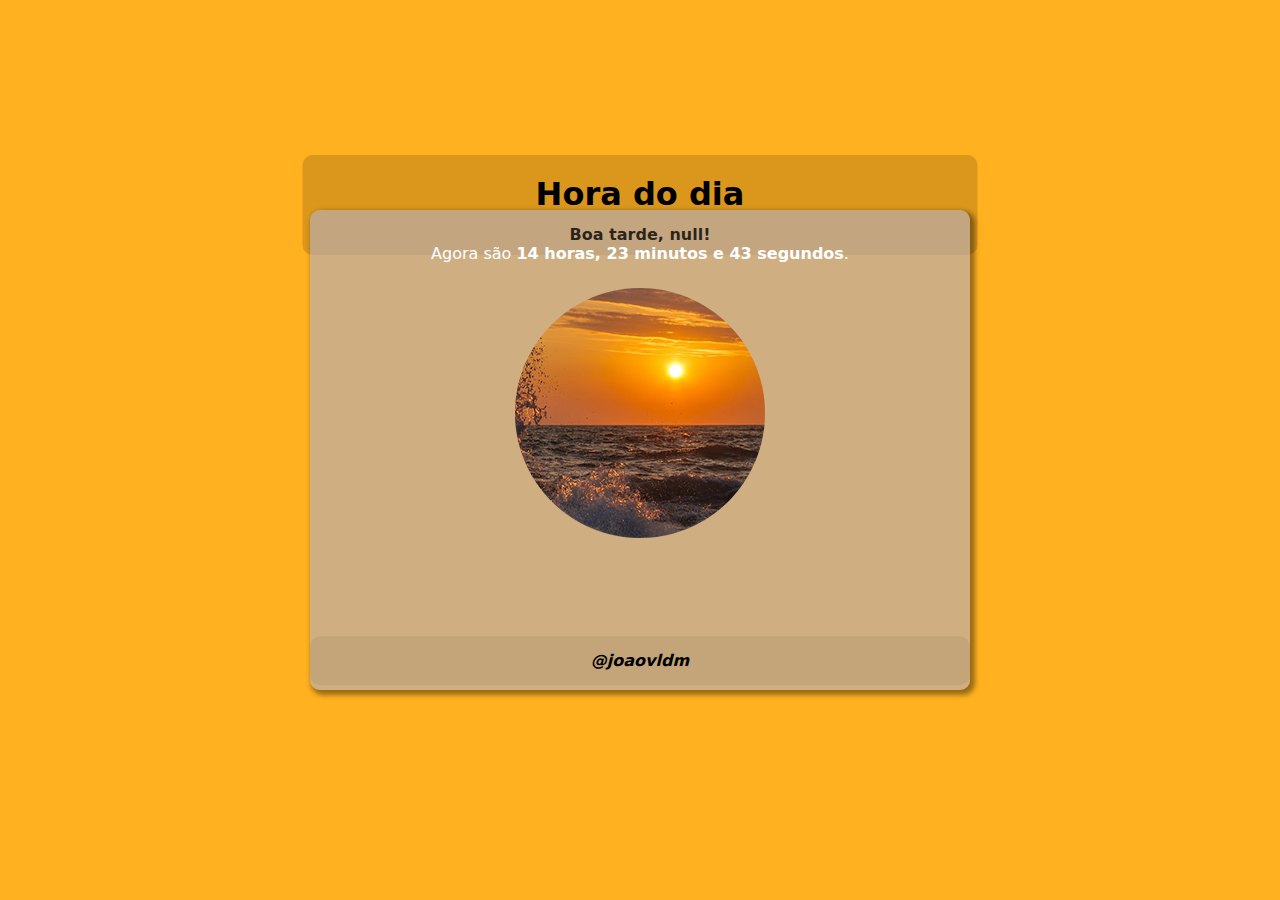
<file: exercícios/ex001/index.html>
<!DOCTYPE html>
<html lang="pt-BR">
<head>
    <meta charset="UTF-8">
    <meta name="viewport" content="width=device-width, initial-scale=1.0">
    <title>Hora do dia</title>
    <link rel="stylesheet" href="style.css">
    
</head>
<body onload="carregar()">
    <header>
        <h1>Hora do dia</h1>
    </header>
    <section>
            <div id="boa"></div>
            <div id="resultado"></div>
            <div id="foto">
                <img id="imagem" src="" alt="">
            </div>
        
    </section>
    <footer>
       <p>@joaovldm</p>
    </footer>
    <script src="script.js"></script>
</body>
</html>
</file>
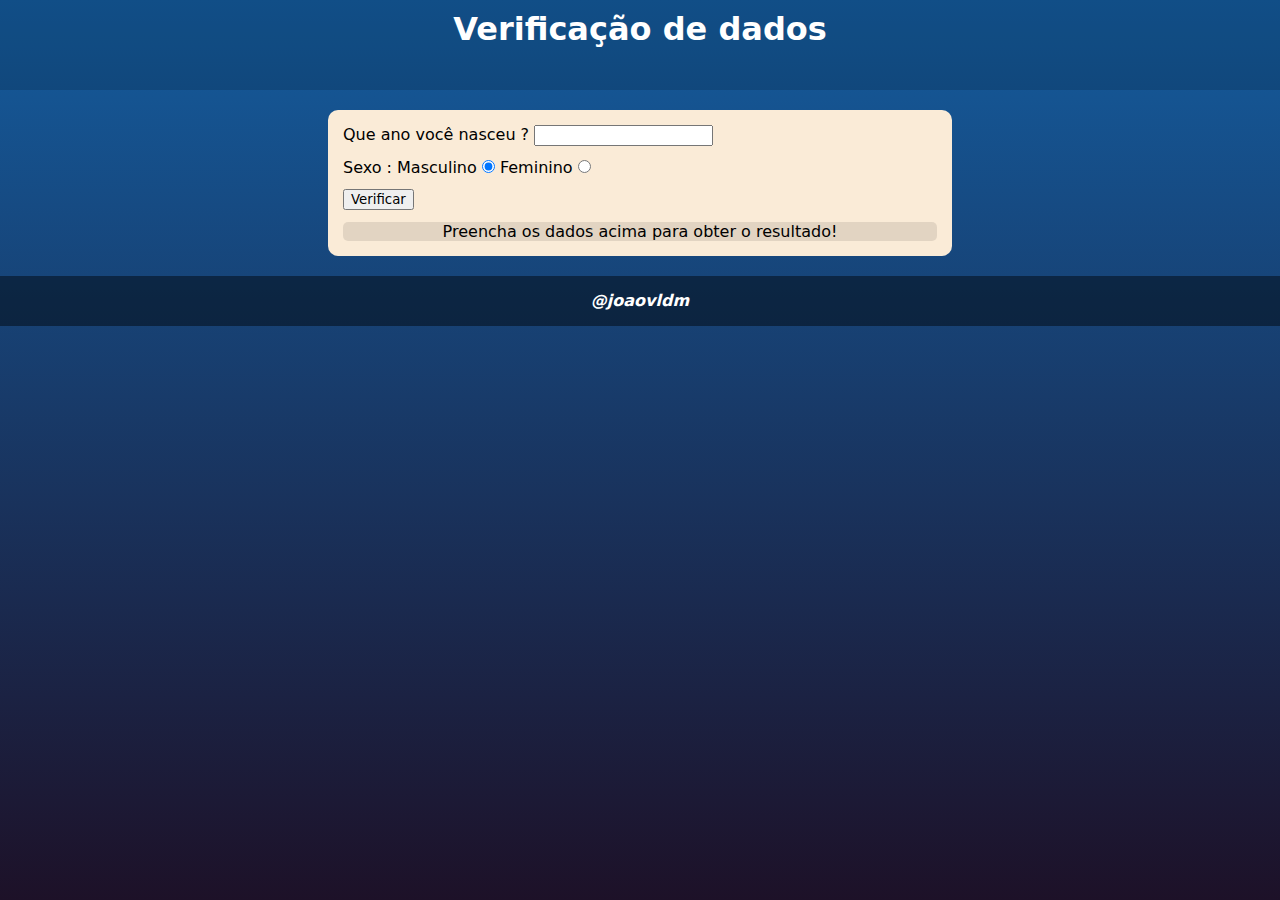
<file: exercícios/ex002/index.html>
<!DOCTYPE html>
<html lang="en">
<head>
    <meta charset="UTF-8">
    <meta name="viewport" content="width=device-width, initial-scale=1.0">
    <title>verificacao</title>
    <link rel="stylesheet" href="style.css">
    <link rel="shortcut icon" href="imagens/favicon.ico" type="image/x-icon">
</head>
<body>
    <header>
        <h1>Verificação de dados</h1>
    </header>
    <section>
        <label for="inasc">Que ano você nasceu ? </label>
        <input type="number" id="inasc" name="nasc" required>
        <p id="p">
            Sexo :   
            <label for="imas">Masculino</label>
            <input type="radio" name="sexo" id="imas" checked>
            <label for="ifem">Feminino</label>
            <input type="radio" name="sexo" id="ifem">
        </p>
        <p><input type="button" value="Verificar" onclick="verificar()" id="teste"></p>
        <div id="resultado">Preencha os dados acima para obter o resultado!</div>
        <!--img#foto-->
    </section>
    <footer><p>@joaovldm</p></footer>
    <script src="script.js"></script>
</body>
</html>
</file>
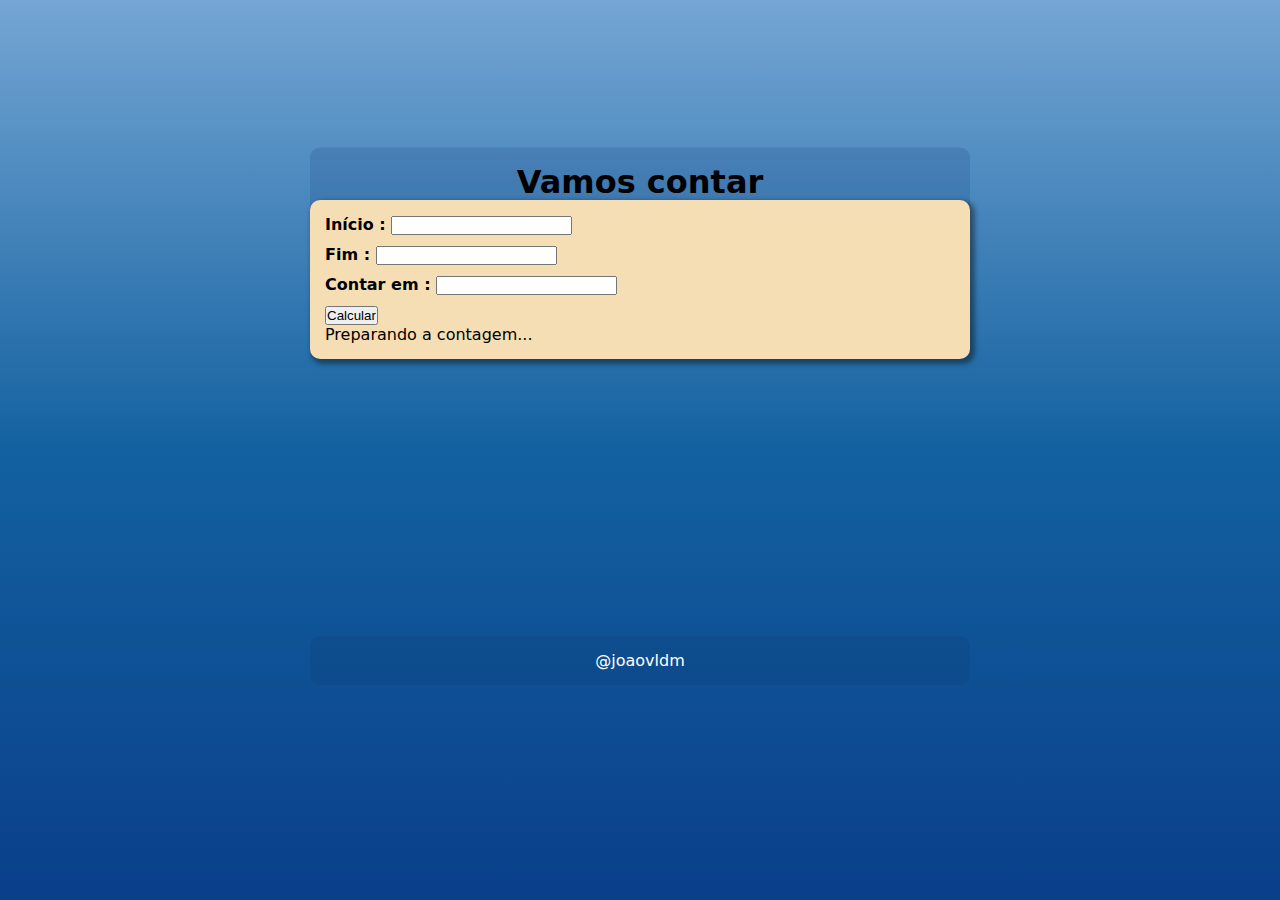
<file: exercícios/ex003/modelo/index.html>
<!DOCTYPE html>
<html lang="pt-BR">
<head>
    <meta charset="UTF-8">
    <meta name="viewport" content="width=device-width, initial-scale=1.0">
    <title>Contagem</title>
    <link rel="stylesheet" href="style.css">
    <link rel="shortcut icon" href="../favicon.ico" type="image/x-icon">
    
</head>
<body>
    <header>
        <h1>Vamos contar</h1>
    </header>
    <section>
        
            <div id="form">
                <p>
                    <label for="iinicio">Início :</label>
                    <input type="number"  id="iinicio">
                </p>
                <p>
                    <label for="ifim">Fim :</label>
                    <input type="number"  id="ifim">
                </p>
                <p>
                    <label for="icontar">Contar em :</label>
                    <input type="number"  id="icontar">
                </p>
                <input type="button" value="Calcular" onclick="calcular()">
            </div>
            
            <div id="result">
                <p>Preparando a contagem...</p>
            </div>
        
    </section>
    <footer>
       <p>@joaovldm</p>
    </footer>
    <script src="script.js"></script>
</body>
</html>
</file>
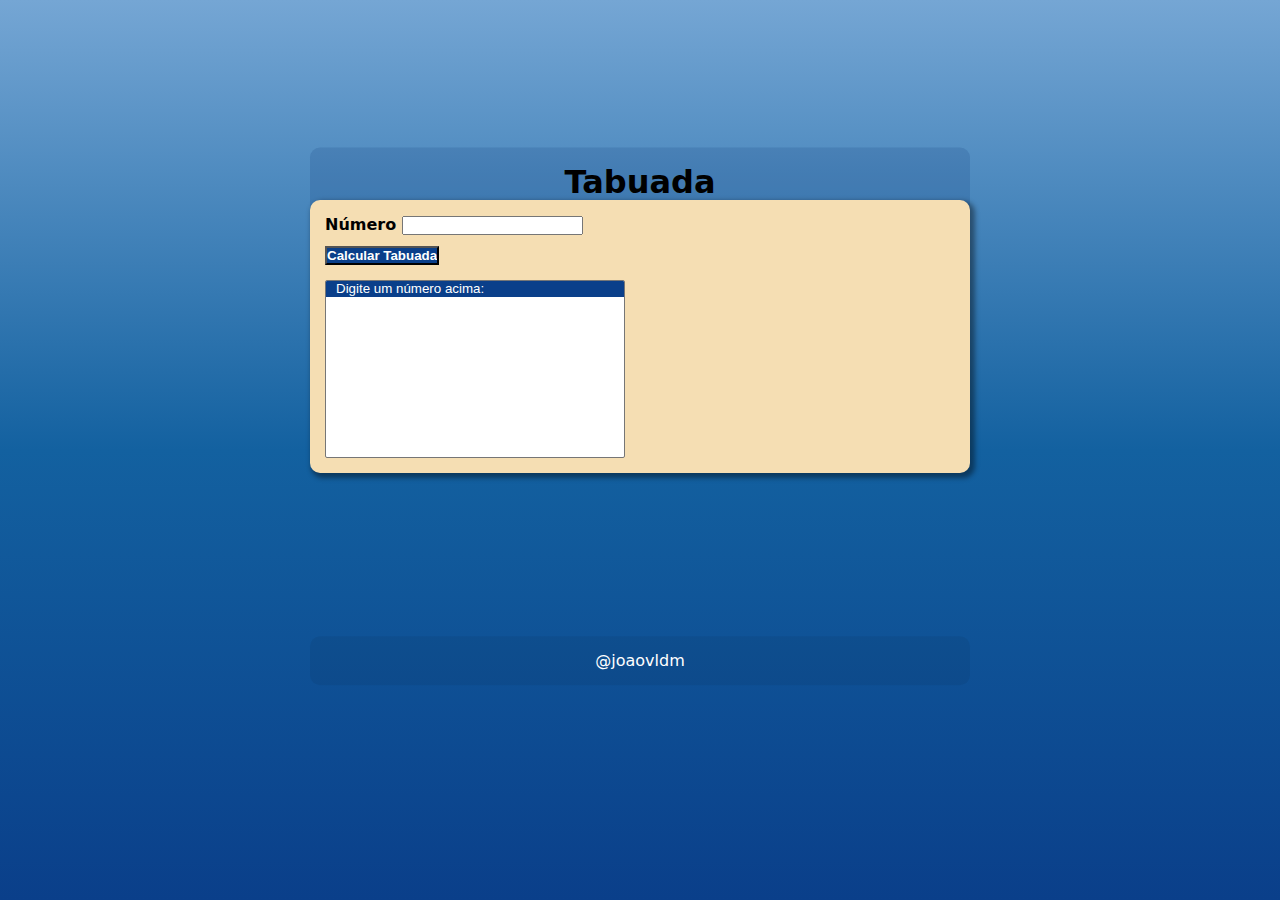
<file: exercícios/ex004/modelo/index.html>
<!DOCTYPE html>
<html lang="pt-BR">
<head>
    <meta charset="UTF-8">
    <meta name="viewport" content="width=device-width, initial-scale=1.0">
    <title>Tabuada</title>
    <link rel="stylesheet" href="style.css">
    <link rel="shortcut icon" href="../favicon.ico" type="image/x-icon">
    
</head>
<body>
    <header>
        <h1>Tabuada</h1>
    </header>
    <section>
        
            <div id="form">
                <p>
                    <label for="inum">Número</label>
                    <input type="number"  id="inum">
                </p>
                <input type="button" value="Calcular Tabuada" onclick="tabuada()">
            </div>
            
            <div id="resulto">
                <select name="tabu" id="result" size="11">
                    <option id="teste"> Digite um número acima:</option>
                </select>
            </div>
        
    </section>
    <footer>
       <p>@joaovldm</p>
    </footer>
    <script src="script.js"></script>
</body>
</html>
</file>
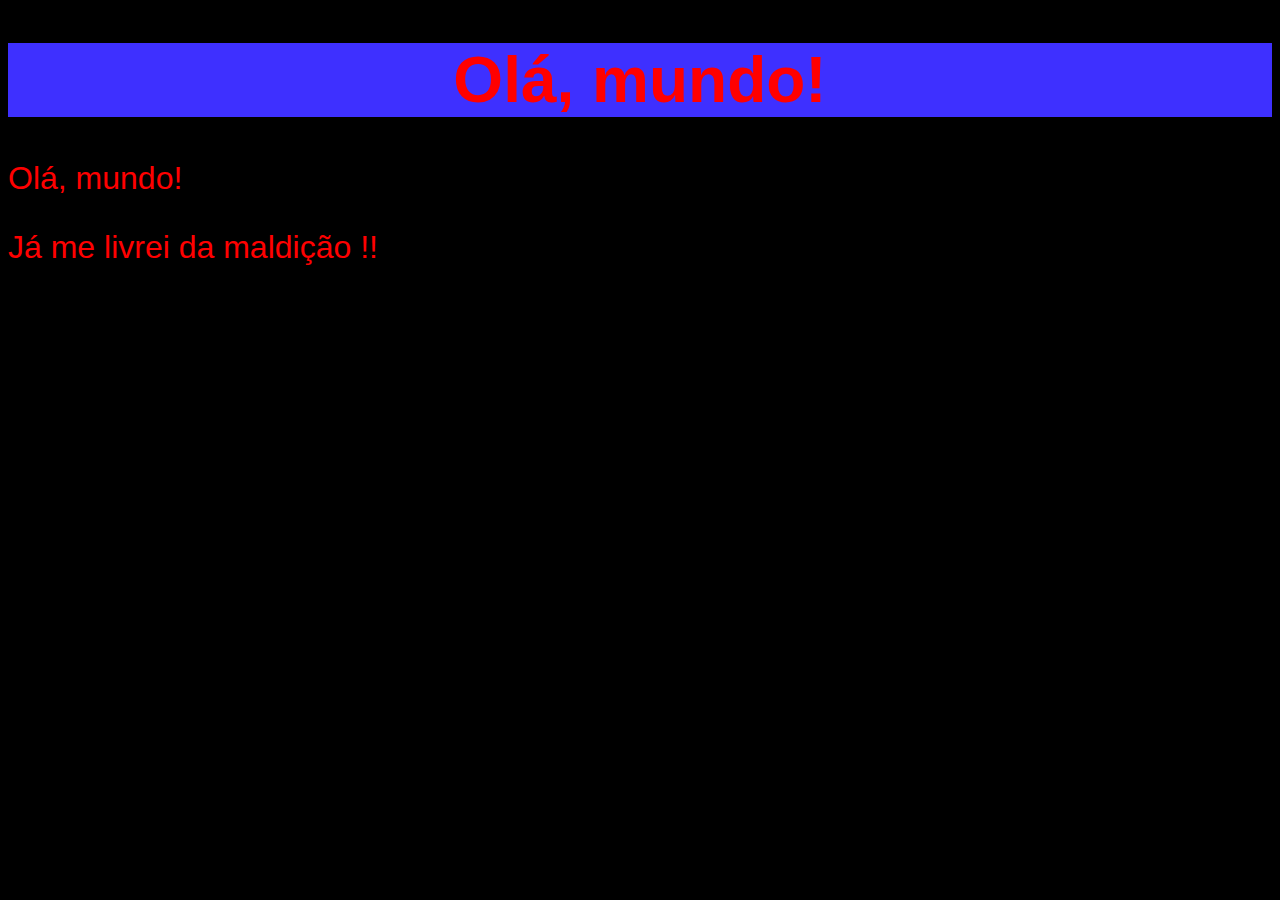
<file: aulas/aula004/ex001.html>
<!DOCTYPE html>
<html lang="pt-br">
<head>
    <meta charset="UTF-8">
    <meta name="viewport" content="width=device-width, initial-scale=1.0">
    <title>Primeiro exercício</title>
    <style>
        body {
            background-color: black;
            color: red;
            font: normal 2em arial;
        }
        h1 {
            text-align: center;
            background-color: rgb(62, 48, 255);
        }
    </style>
</head>
<body>
    <h1>Olá, mundo!</h1>
    <p>Olá, mundo!</p>
    <p>Já me livrei da maldição !!</p>
    <script>
          window.alert('Minha primeira mensagem!'); // abre uma janela com alerta
          window.confirm('Está gostando de Java Script ?'); // abre uma janelinha confirmação
          window.prompt('Qual é seu nome ?'); // pergunta o nome
          // = (recebe)
          // x = null (nula)
          // number (2, 90, 9.6 ...)
          // string (joao, maria, casa ...)
          // boolean (true false)
          /*
          > typeof n
          'number'
          > n = 'Google'
          'Google'
          > typeof n
          'string'
          > typeof 8
          'number'
          > typeof 8.4
          'number'
          > typeof 'jada'
          'string'
          > typeof {}
          'object'
          > typeof function () {}
          'function'
          > typeof undefined
          'undefined'
          > typeof NaN
          'number'
          > typeof infinity
          'undefined'
          */
    </script>
</body>
</html>
</file>
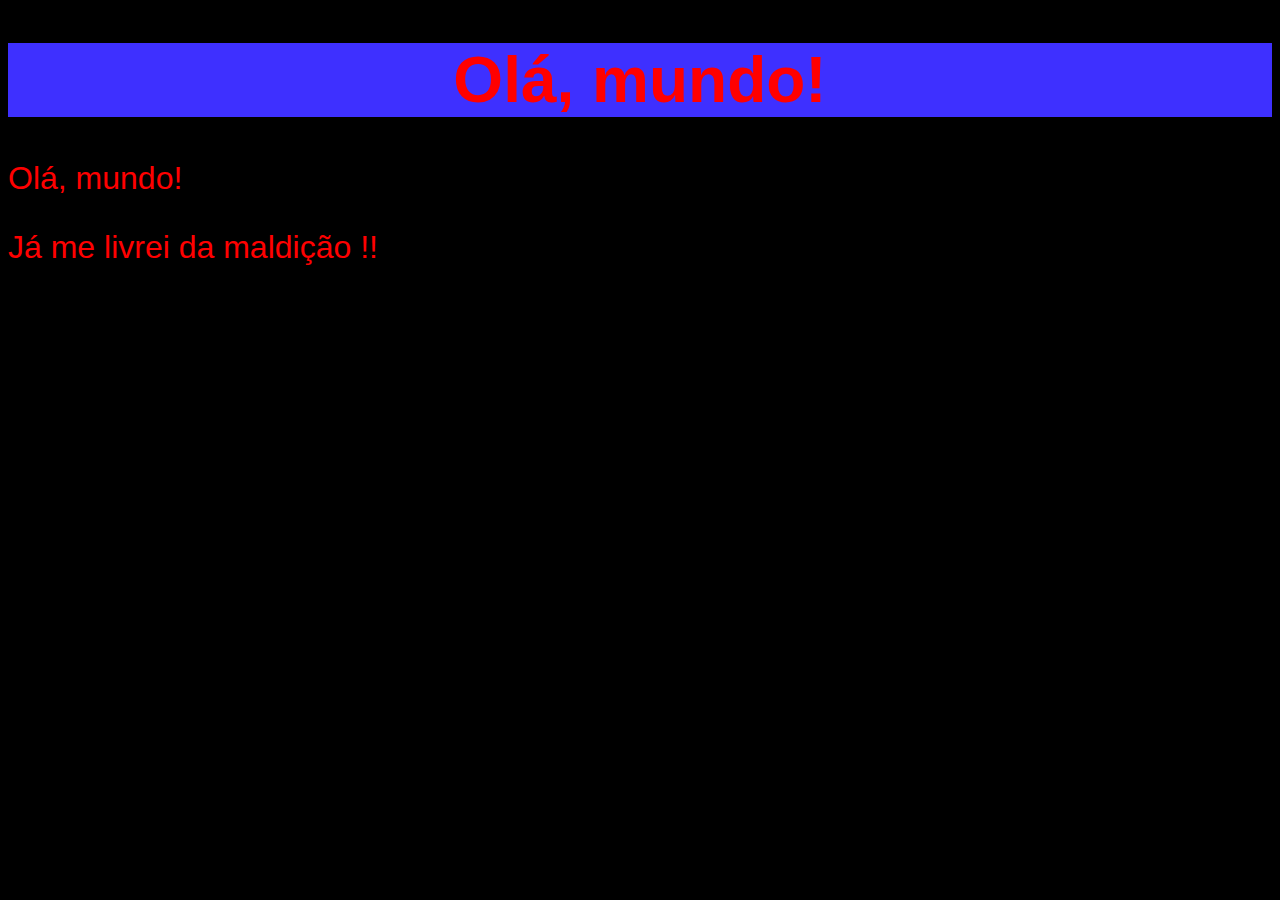
<file: aulas/aula006/ex002.html>
<!DOCTYPE html>
<html lang="pt-br">
<head>
    <meta charset="UTF-8">
    <meta name="viewport" content="width=device-width, initial-scale=1.0">
    <title>Primeiro exercício</title>
    <style>
        body {
            background-color: black;
            color: red;
            font: normal 2em arial;
        }
        h1 {
            text-align: center;
            background-color: rgb(62, 48, 255);
        }
    </style>
</head>
<body>
    <h1>Olá, mundo!</h1>
    <p>Olá, mundo!</p><!---->
    <p>Já me livrei da maldição !!</p>
    <script>
           // abre uma janela com alerta 
           // abre uma janelinha confirmação
          var nome = window.prompt('Qual é seu nome ?'); // pergunta o nome//let 
          window.alert('Seja bem vindo, '+ nome +'!');

    </script>
</body>
</html>
</file>
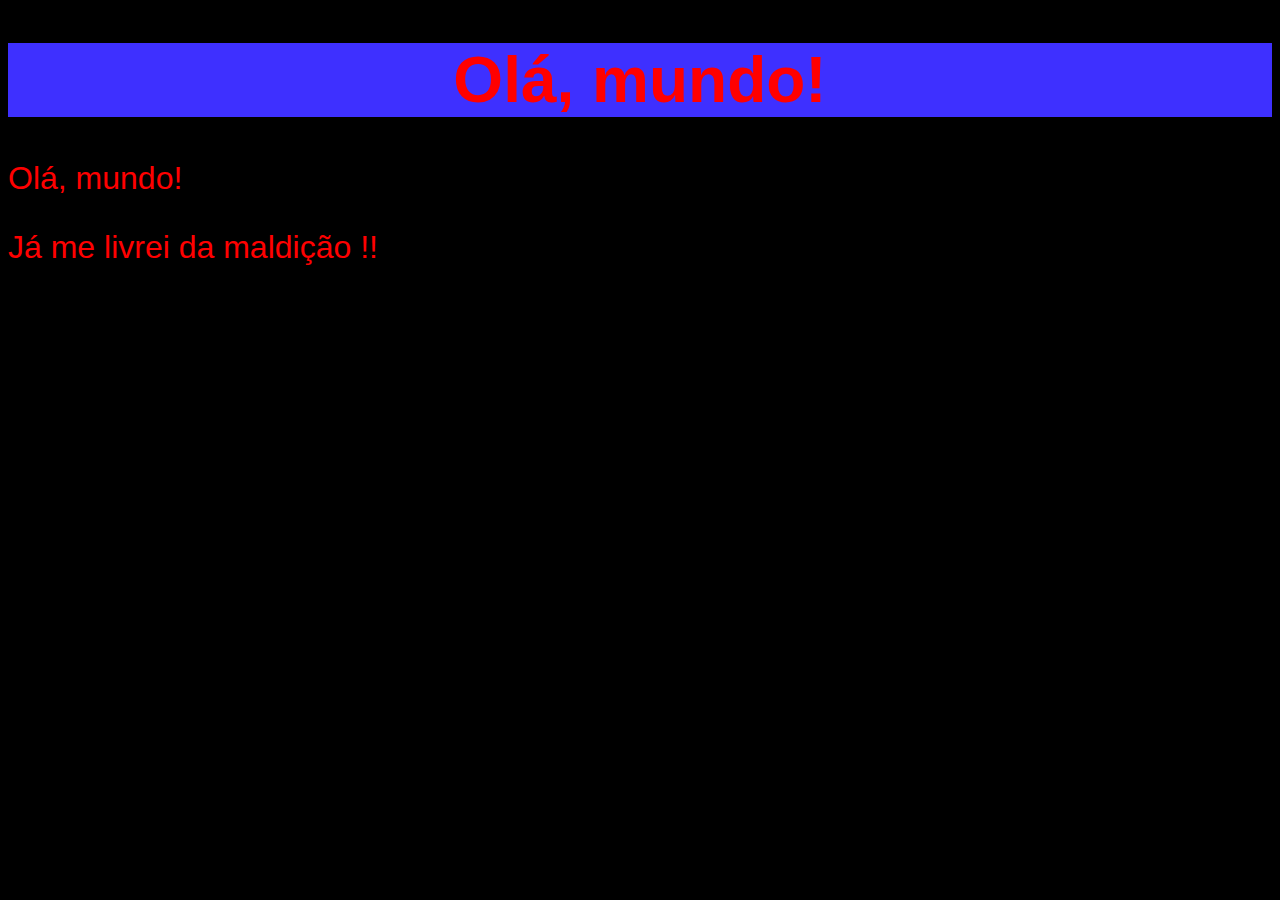
<file: aulas/aula006/ex003.html>
<!DOCTYPE html>
<html lang="pt-br">
<head>
    <meta charset="UTF-8">
    <meta name="viewport" content="width=device-width, initial-scale=1.0">
    <title>Primeiro exercício</title>
    <style>
        body {
            background-color: black;
            color: red;
            font: normal 2em arial;
        }
        h1 {
            text-align: center;
            background-color: rgb(62, 48, 255);
        }
    </style>
</head>
<body>
    <h1>Olá, mundo!</h1>
    <p>Olá, mundo!</p><!---->
    <p>Já me livrei da maldição !!</p>
    <script>
           // abre uma janela com alerta 
           // abre uma janelinha confirmação
          var n1 = Number.parseInt(window.prompt('Digite um número :'));//float p numero com ponto
          var n2 = Number.parseFloat(window.prompt('Digite outro número :'));
          var n3 = Number(window.prompt('digite um terceiro número :'))
          var s = ( n1 + n2 + n3);
          window.alert('A soma entre eles é : '+ String(s));// + para adição, mas também + para concatenação
          window.alert(`A soma entre (${n1}, ${n2}, ${n3}) é igual a : ${s}`) 


    </script>
</body>
</html>
</file>
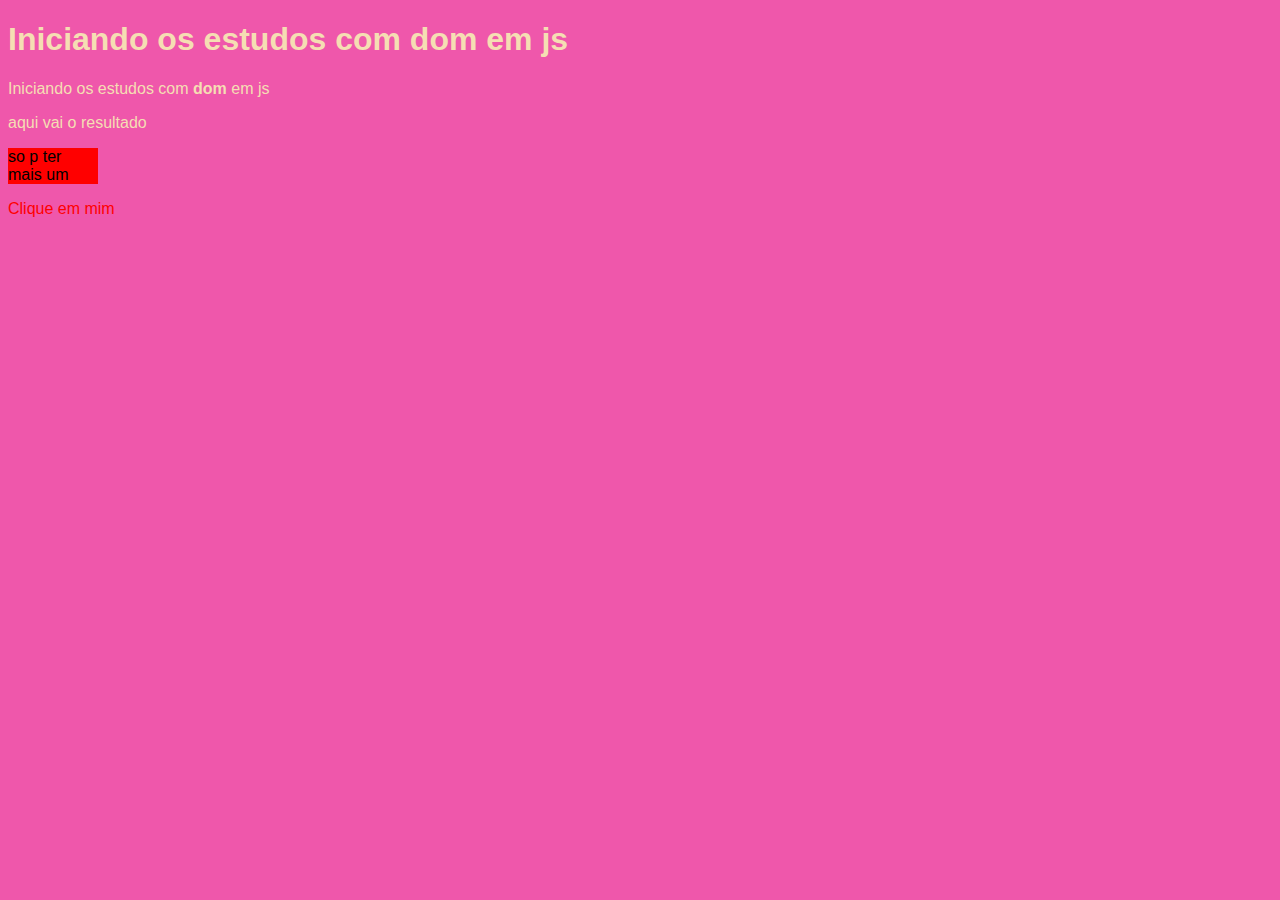
<file: aulas/aula009/ex005.html>
<!DOCTYPE html>
<html lang="pt-BR">
<head>
    <meta charset="UTF-8">
    <meta name="viewport" content="width=device-width, initial-scale=1.0">
    <title>Primeiros passos com DOM</title>
    <style>
        body{
            color: wheat;
            font: normal 1em arial;
        }
    </style>
</head>
<body>
    <h1>Iniciando os estudos com dom em js</h1>
    <p id="i">Iniciando os estudos com <strong>dom</strong> em js</p>
    <p>aqui vai o resultado</p>
    <p class="pezinho"> so p ter mais um</p>
    <div name="div">Clique em mim</div><br>
    <script>
        /*
        var corpo = window.document.body
        var p1 = window.document.getElementsByTagName('p')[0]
        var i = window.document.getElementById ('i')
        i.style.backgroundColor = 'green'
        window.document.getElementById('i').innerText = "ola"
        i.innerText = 'Estou aguardando...'
        window.document.getElementsByName('div')[0].innerText = 'Sou pika'
        */
        var corpo = window.document.body
        corpo.style.background = '#ef57ab'
        var div = window.document.getElementsByName('div')[0]
        div.style.color = 'red'
        var selec = window.document.querySelector('p.pezinho')
        selec.style.color = 'black'
        selec.style.width = '90px'
        selec.style.background = 'red'
    
    </script>
</body>
</html>
</file>
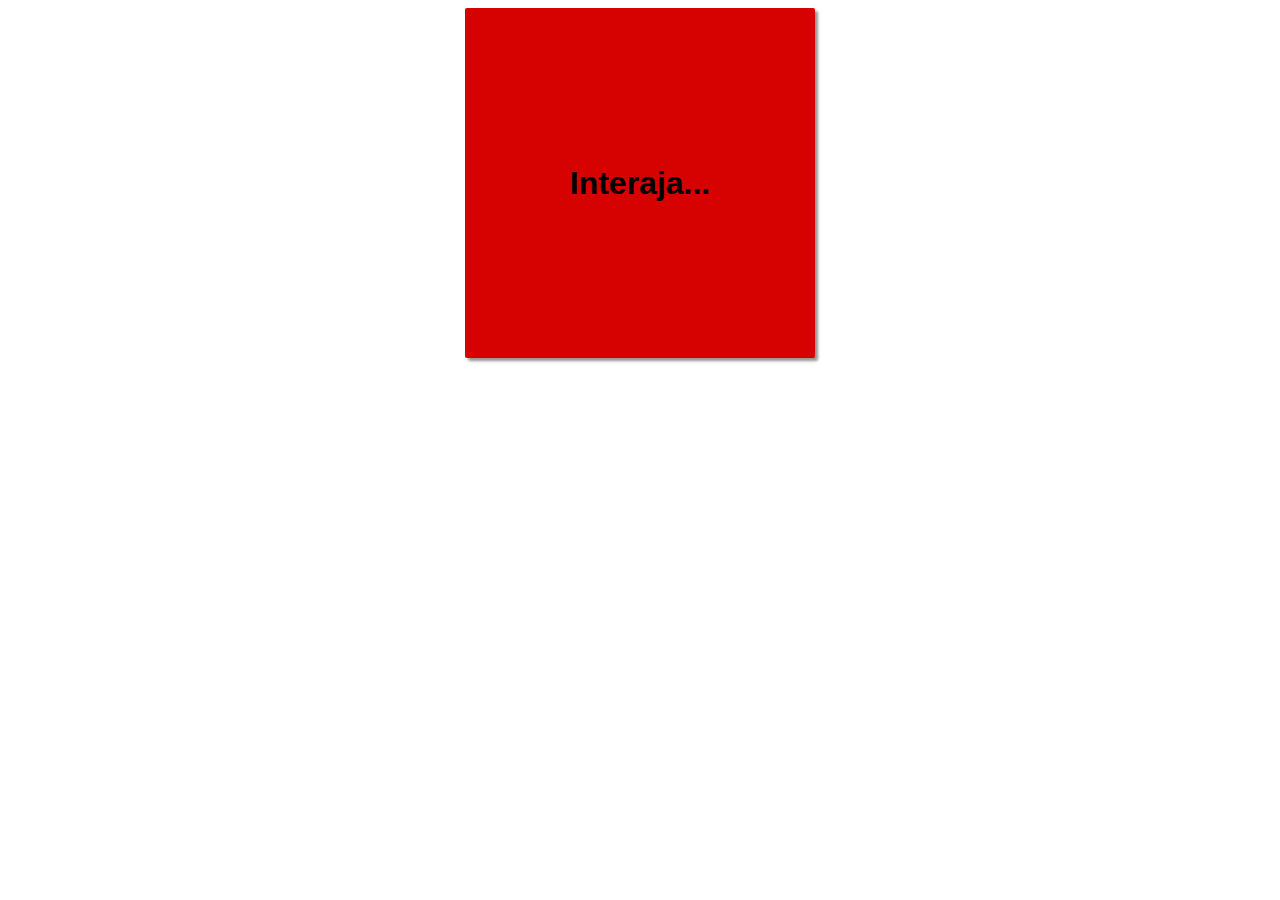
<file: aulas/aula010/ex006.html>
<!DOCTYPE html>
<html lang="pt-BR">
<head>
    <meta charset="UTF-8">
    <meta name="viewport" content="width=device-width, initial-scale=1.0">
    <title>Eventos DOM</title>
    <style>
        #area{
            font: bold 2em arial;
            background-color: rgb(214, 2, 2);
            color: rgb(0, 0, 0);
            width: 350px;
            height: 350px;
            line-height: 350px;
            text-align: center;
            margin: auto;
            border-radius: 2px;
            box-shadow: 3px 3px 3px rgba(0, 0, 0, 0.418);
        }
    </style>
</head>
<body>
    <div id="area">Interaja...</div>
    <!-- onclick="clicar()" onmouseenter="entrar()" onmouseout="sair() -->
    <script>
        var area = window.document.getElementById('area')
        area.addEventListener('click', clicar)
        area.addEventListener('mouseenter', entrar)
        area.addEventListener('mouseout', sair)

        function clicar(){
        area.innerText = 'Clicou!'
        area.style.background = 'blue'
        area.style.color = 'red'
        }
        function entrar() {
        area.innerText = 'Entrou!'
        }
        function sair(){
            area.style.color = 'black'
            area.style.background = 'red'
            area.innerText = 'Saiu!'
        }
    </script>
</body>
</html>
</file>
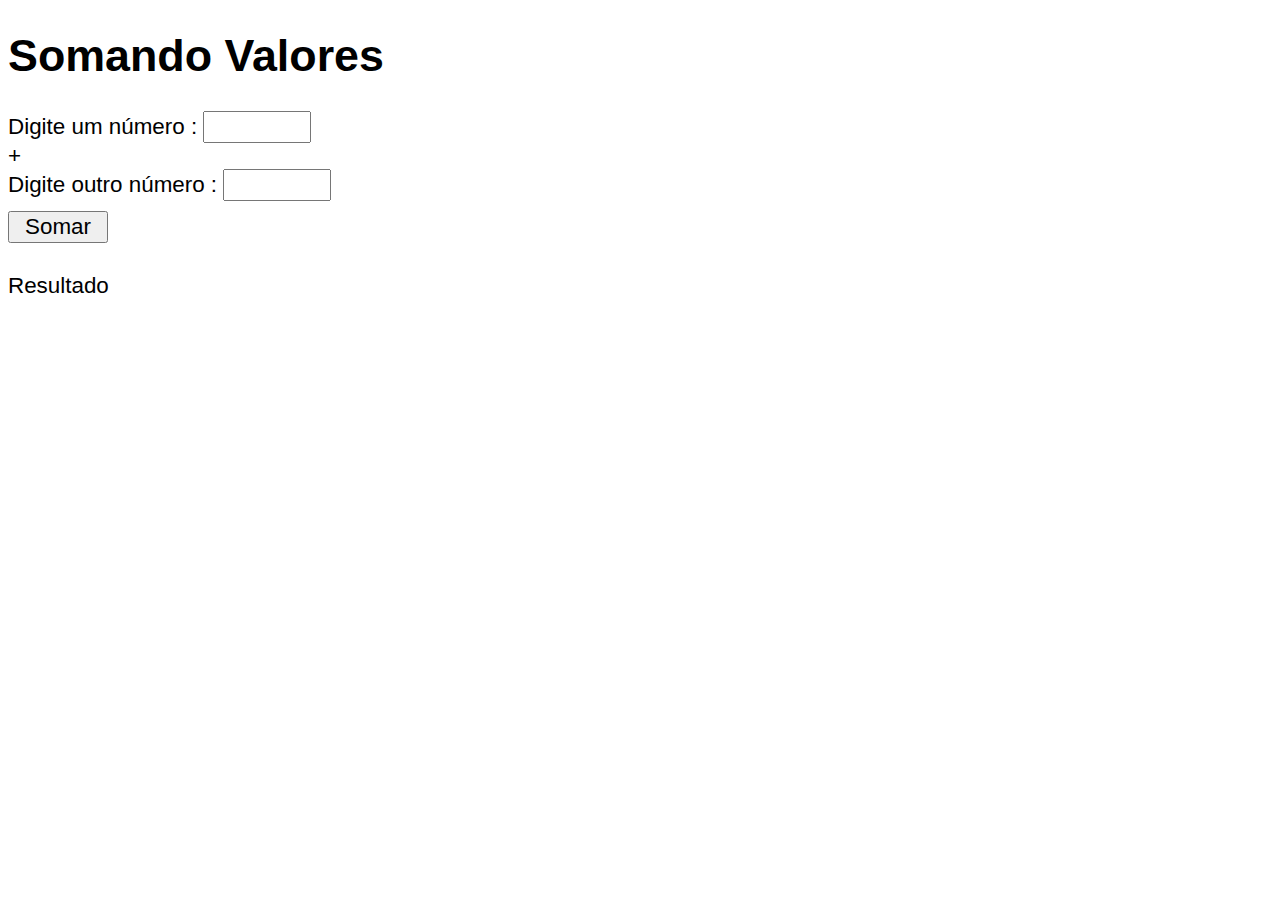
<file: aulas/aula010/ex007.html>
<!DOCTYPE html>
<html lang="pt-BR">
<head>
    <meta charset="UTF-8">
    <meta name="viewport" content="width=device-width, initial-scale=1.0">
    <title>Somando números</title>
    <style>
        body {
            font: normal 1.4em arial;
        }
        input{
            font: normal 1em arial;
            width: 100px;
        }
        input[type=button]{
            margin-top: 10px;
        }
        div#resultado{
            margin-top: 30px;
        }
    </style>
</head>
<body>
    <h1>Somando Valores</h1>
    <label for="itxtn1">Digite um número :</label>
    <input type="number" name="txtn1" id="itxtn1"><br>+<br>
    <label for="itxtn2">Digite outro número :</label>
    <input type="number" name="txtn2" id="itxtn2"><br>
    <input type="button" value="Somar" id="jv" onclick="somar()">
    <div id="resultado">Resultado</div>
    <script>
        var jv = window.document.getElementById('jv')
        jv.addEventListener ('mouseenter',entrar)
        jv.addEventListener ('mouseout',sair)
        function entrar(){
            jv.style.backgroundColor = 'red'
        }
        function sair(){
            jv.style.backgroundColor = 'white'
        }
        function somar(){
        var itxtn1 = window.document.getElementById('itxtn1')
        var itxtn2 = window.document.querySelector('input#itxtn2')
        var resultado = window.document.getElementById('resultado')
        var n1 = Number(itxtn1.value)
        var n2 = Number(itxtn2.value)
        var s = n1 + n2
        resultado.innerHTML = `A soma entre ${n1} e ${n2} é : <strong>${s}</strong>`
        }
    </script>
</body>
</html>
</file>
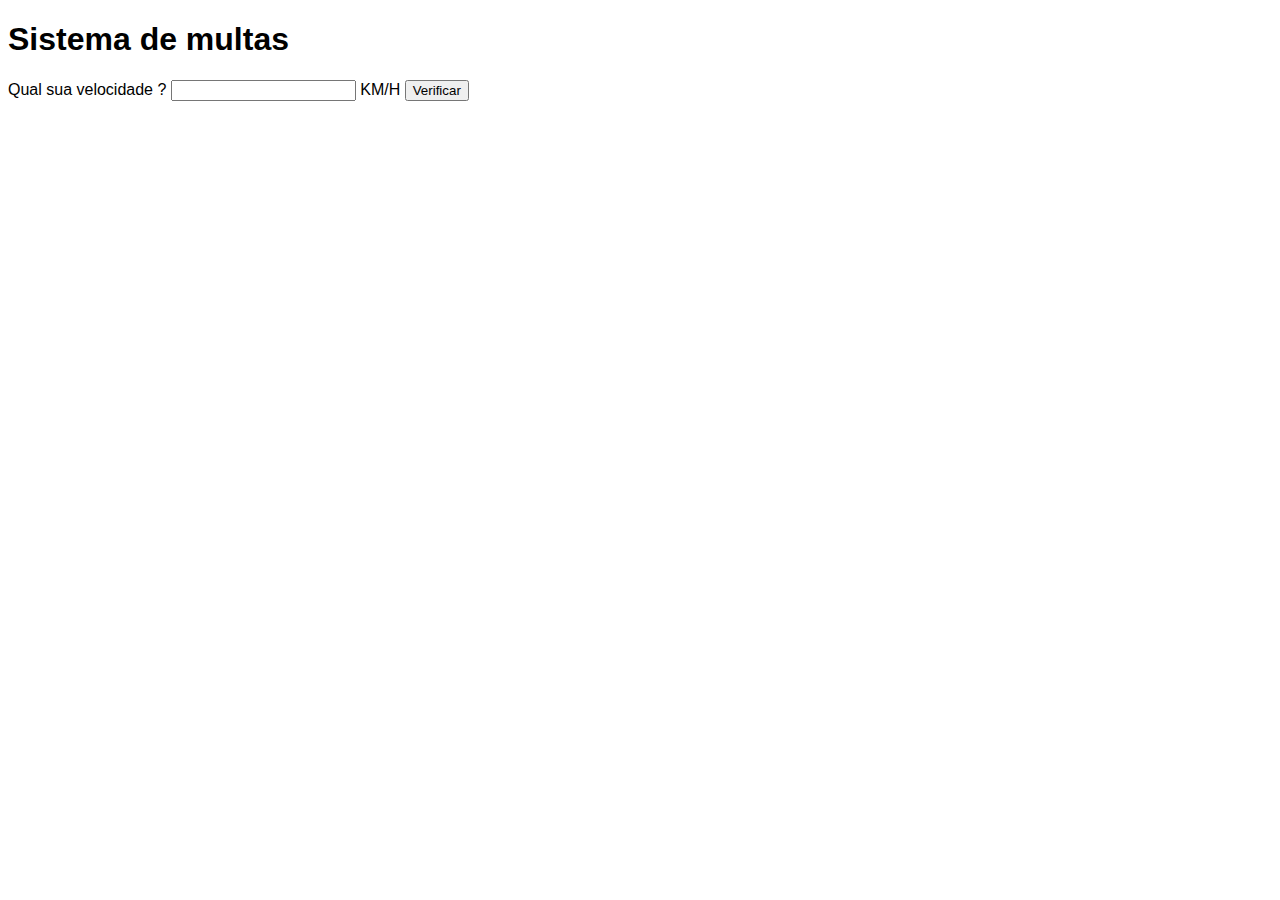
<file: aulas/aula011/ex010.html>
<!DOCTYPE html>
<html lang="pt-BR">
<head>
    <meta charset="UTF-8">
    <meta name="viewport" content="width=device-width, initial-scale=1.0">
    <title>Document</title>
    <style>
        *{
            font-family: Arial, Helvetica, sans-serif;
        }
    </style>
</head>
<body>
    <h1>Sistema de multas</h1>
    <label for="ivel">Qual sua velocidade ?</label>
    <input type="number" name="vel" id="ivel">  KM/H
    <input type="button" value="Verificar" onclick="calcular()">
    <div id="res"></div>
    <script>
        
        function calcular(){
            var iv = window.document.getElementById('ivel')
            var res = window.document.getElementById('res')
            var vel = Number(iv.value)
            res.innerHTML = `<p>Sua velocidade atual é de <strong>${vel} KM/H</strong>.</p>`
            if (vel > 60){
                res.innerHTML += `Você ultrapassou a velocidade permitida com ${vel}KM/H! <strong>Multado!</strong>`
            } else {
                res.innerHTML += `Velocidade normal. Continue assim!`
            }
            res.innerHTML += `<p>Dirija sempre com cinto de segurança!</p>`
        }
    </script>
</body>
</html>
</file>
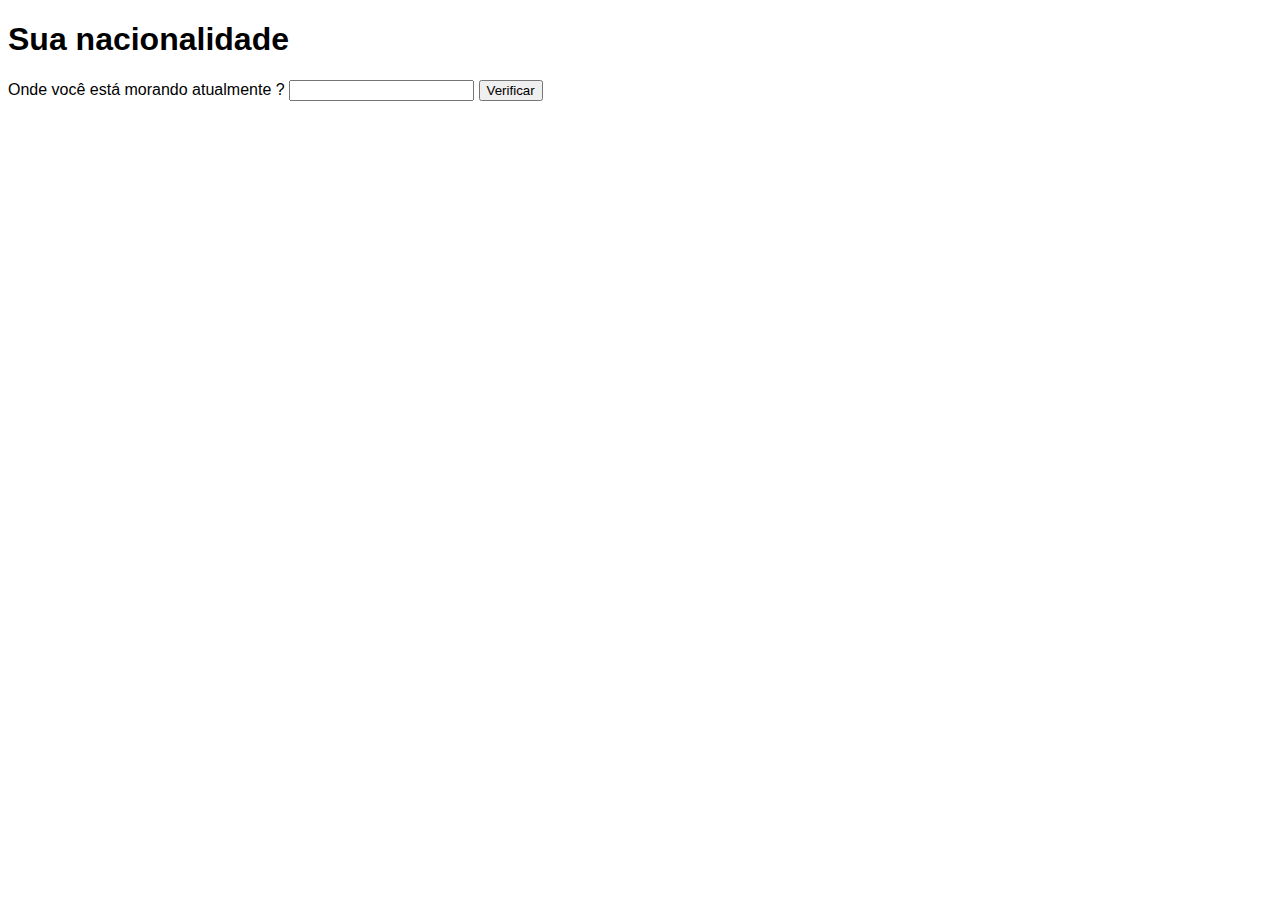
<file: aulas/aula011/ex01010.html>
<!DOCTYPE html>
<html lang="pt-BR">
<head>
    <meta charset="UTF-8">
    <meta name="viewport" content="width=device-width, initial-scale=1.0">
    <title>Document</title>
    <style>
        *{
            font-family: Arial, Helvetica, sans-serif;
        }
    </style>
</head>
<body>
    <h1>Sua nacionalidade</h1>
    <label for="ipais">Onde você está morando atualmente ?</label>
    <input type="text" name="na" id="ipais">
    <input type="button" value="Verificar" onclick="calcular()">
    <div id="resul"></div>
    <script>
        function calcular(){
             var pais = window.document.getElementById('ipais')
             var resul = document.getElementById('resul')
             var teste = String(pais.value)
             resul.innerHTML = `<p>Atualmente você mora no ${teste}.</p>`
             if (teste == 'Brasil'){
                resul.innerHTML += `<p>Você é <strong>brasileiro.</strong></p>`
             } else {
                resul.innerHTML += `<p>Você é <strong>estrangeiro.</strong></p>`
             }
        }
    </script>
</body>
</html>
</file>
<file: exercícios/ex001/style.css>
@charset "UTF-8";
*{
    padding: 0px;
    margin: 0px; 
     
}
body, html{

font-family: system-ui, -apple-system, BlinkMacSystemFont, 'Segoe UI', Roboto, Oxygen, Ubuntu, Cantarell, 'Open Sans', 'Helvetica Neue', sans-serif;
}
header {
    
background-color: #00000025;
height: 80px;
width: 75vh;
padding-top: 20px;
border-radius: 10px;


position: absolute;
overflow: hidden;
top: 50%;
left: 50%;
transform: translate(-50%, -295%);
}
header > h1 {
    text-align: center;
    
}
section{
background-color: rgba(185, 173, 173, 0.685);
border-radius: 10px;
padding: 15px;
width: 70vh;
height: 50vh;
color: white;

position: absolute;
overflow: hidden;
top: 50%;
left: 50%;
transform: translate(-50%, -50%);
box-shadow: 3px 3px 5px 2px rgba(0, 0, 0, 0.404);
}
section > #resultado {
text-align: center;
}
section > #foto {
    padding-top: 25px;
    text-align: center;
}
section > #boa {
    text-align: center;
    color: rgba(0, 0, 0, 0.795);
} 
footer{
background-color: rgba(0, 0, 0, 0.055);
color: rgb(0, 0, 0);
text-align: center;
font-style: italic;
font-weight: 600;
padding: 15px;
width: 70vh;
border-radius: 10px;

position: absolute;
top: 50%;
left: 50%;
transform: translate(-50%, 380%);
}
</file>
<file: exercícios/ex002/style.css>
@charset "utf-8";
*{
    font-family: system-ui, -apple-system, BlinkMacSystemFont, 'Segoe UI', Roboto, Oxygen, Ubuntu, Cantarell, 'Open Sans', 'Helvetica Neue', sans-serif;
    margin: 0%;
}
body{
    background-image: linear-gradient(to top, #1D1128 ,#145C9E);
    background-attachment: fixed;
    background-repeat: no-repeat;
}
header{
background-color: #00000025;
height: 70px;
padding: 10px;
margin: auto;
}
header > h1{
    text-align: center;
    color: white;
}
section{
    background-color: antiquewhite;
    margin: auto;
    padding: 15px;
    margin-bottom: 20px;
    margin-top: 20px;
    width: 66vh;
    border-radius: 10px;

}
section #p{
    margin-bottom: 12px;
    margin-top: 12px;
}
section #resultado{
    margin-top: 12px;
    background-color: rgba(0, 0, 0, 0.096);
    text-align: center;
    border-radius: 5px;
}
footer{
background-color: rgba(0, 0, 0, 0.438);
color: rgb(255, 255, 255);
text-align: center;
font-style: italic;
font-weight: 600;
height: 20px;
padding: 15px;
margin: auto;
}
</file>
<file: exercícios/ex003/modelo/style.css>
@charset "UTF-8";
*{
    padding: 0px;
    margin: 0px; 
     
}
body, html{
background-image: linear-gradient(to top, #0a3f8a, #1361a0, #75a6d4);
background-repeat: no-repeat;
background-attachment: fixed;
font-family: system-ui, -apple-system, BlinkMacSystemFont, 'Segoe UI', Roboto, Oxygen, Ubuntu, Cantarell, 'Open Sans', 'Helvetica Neue', sans-serif;
}
header {
background-color: #05316e27;
height: 80px;
width: 70vh;
padding: 15px;
border-radius: 10px;


position: absolute;
overflow: hidden;
top: 50%;
left: 50%;
transform: translate(-50%, -275%);
}
header > h1 {
    text-align: center;
    
}
section{
background-color: wheat;
border-radius: 10px;
padding: 15px;
width: 70vh;


margin: auto;
transform: translateY(200px);
box-shadow: 3px 3px 5px 2px rgba(0, 0, 0, 0.404);
}
section > #form > p {
    margin-bottom: 10px;
    font-weight: bold;
}
section > #form {
}
section > #result {

}
footer{
background-color: rgba(0, 0, 0, 0.055);
color: white;
text-align: center;
padding: 15px;
width: 70vh;
border-radius: 10px;

position: absolute;
top: 50%;
left: 50%;
transform: translate(-50%, 380%);
}
</file>
<file: exercícios/ex004/modelo/style.css>
@charset "UTF-8";
*{
    padding: 0px;
    margin: 0px; 
     
}
body, html{
background-image: linear-gradient(to top, #0a3f8a, #1361a0, #75a6d4);
background-repeat: no-repeat;
background-attachment: fixed;
font-family: system-ui, -apple-system, BlinkMacSystemFont, 'Segoe UI', Roboto, Oxygen, Ubuntu, Cantarell, 'Open Sans', 'Helvetica Neue', sans-serif;
}
header {
background-color: #05316e27;
height: 80px;
width: 70vh;
padding: 15px;
border-radius: 10px;


position: absolute;
overflow: hidden;
top: 50%;
left: 50%;
transform: translate(-50%, -275%);
}
header > h1 {
    text-align: center;
    
}
section{
background-color: wheat;
border-radius: 10px;
padding: 15px;
width: 70vh;


margin: auto;
transform: translateY(200px);
box-shadow: 3px 3px 5px 2px rgba(0, 0, 0, 0.404);
}
section > #form > input[type=button]{
    margin-bottom: 15px;
    background-color: #0a3f8a;
    color: white;
    font-weight: bold;
}
section > #form > input[type=button]:hover{
    transform: translateY(-5px);
    
}
section > #form > p {
    margin-bottom: 10px;
    font-weight: bold;
}
section > #resulto > select > option:nth-child(odd) {
    background-color: #0a3f8a;
    color: white;
    text-indent: 10px;
}
section > #resulto > select > option:nth-child(even) {
    background-color: #75a6d4;
    color: white;
    text-indent: 10px;
}
section > #resulto > select {
    width: 300px;
}
/*section > #resulto > select > option::-webkit-scrollbar {}
  tamanho trilho 
  section > #resulto > select > option::-webkit-scrollbar-thumb {}
  tamanho barra naveg 
*/
footer{
background-color: rgba(0, 0, 0, 0.055);
color: white;
text-align: center;
padding: 15px;
width: 70vh;
border-radius: 10px;

position: absolute;
top: 50%;
left: 50%;
transform: translate(-50%, 380%);
}
</file>
